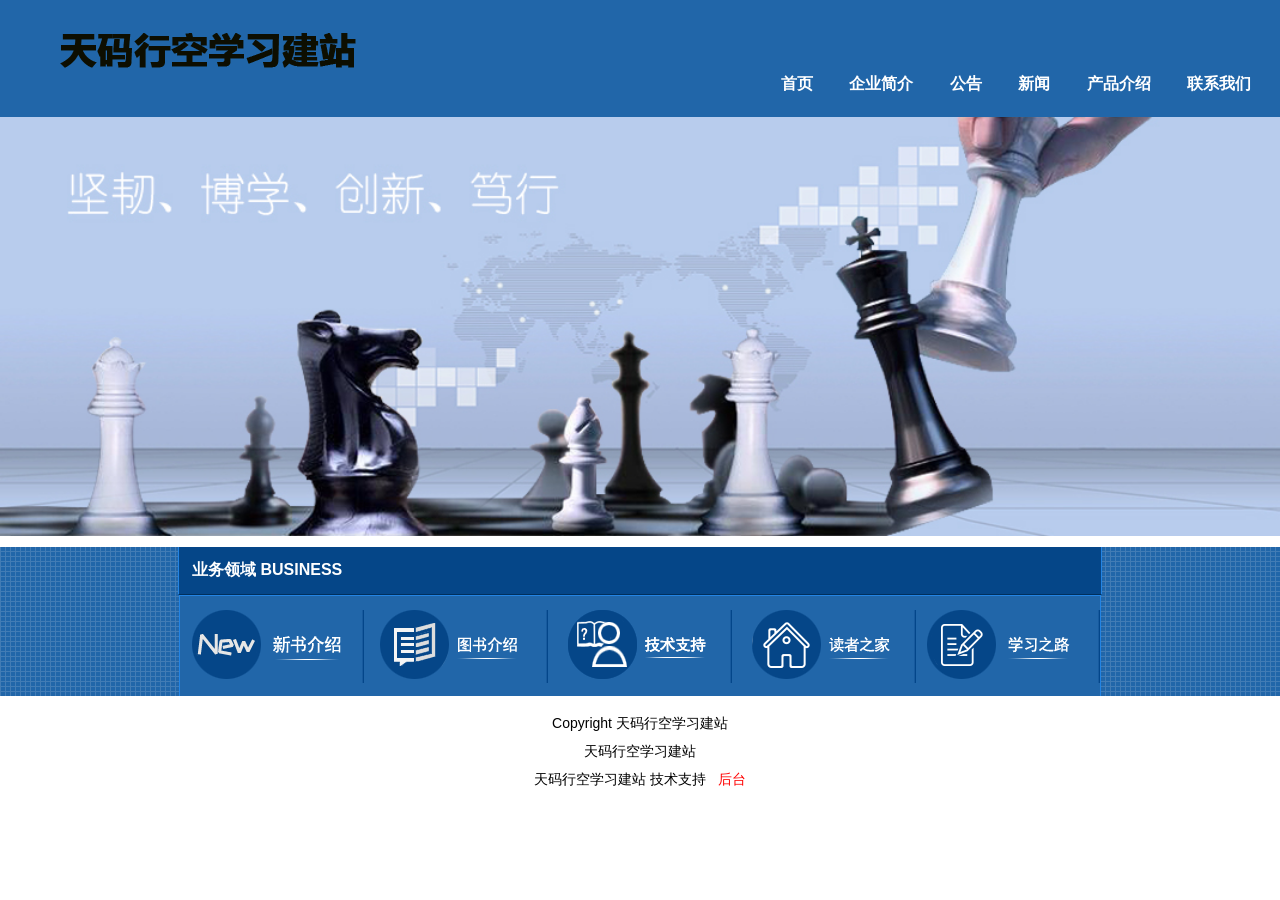
<file: web/index.html>
<!DOCTYPE html PUBLIC "-//W3C//DTD HTML 4.01 Transitional//EN" "http://www.w3.org/TR/html4/loose.dtd">
<html>
<head>
<meta http-equiv="Content-Type" content="text/html; charset=GBK">
<title>�����п�ѧϰ��վ</title>
<script>
window.location.href="front/index.html"; 
</script>
</head>
<body>
</body>
</html>
</file>
<file: web/front/css/style.css>
/*

*/
/* reset */
html,body,div,span,applet,object,iframe,h1,h2,h3,h4,h5,h6,p,blockquote,pre,a,abbr,acronym,address,big,cite,code,del,dfn,em,img,ins,kbd,q,s,samp,small,strike,strong,sub,sup,tt,var,b,u,i,dl,dt,dd,ol,nav ul,nav li,fieldset,form,label,legend,table,caption,tbody,tfoot,thead,tr,th,td,article,aside,canvas,details,embed,figure,figcaption,footer,header,hgroup,menu,nav,output,ruby,section,summary,time,mark,audio,video {
	margin: 0;
	padding: 0;
	border: 0;
	font-size: 100%;
	font: inherit;
	vertical-align: baseline;
}

article, aside, details, figcaption, figure,footer, header, hgroup, menu, nav, section {
	display: block;
}

ol,ul {
	list-style: none;
	margin: 0;
	padding: 0;
}

blockquote,q {
	quotes: none;
}

blockquote:before,blockquote:after,q:before,q:after {
	content: '';
	content: none;
}

table {
	border-collapse: collapse;
	border-spacing: 0;
}
/* start editing from here */
a {
	text-decoration: none;
}

.txt-rt {
	text-align: right;
}/* text align right */
.txt-lt {
	text-align: left;
}/* text align left */
.txt-center {
	text-align: center;
}/* text align center */
.float-rt {
	float: right;
}/* float right */
.float-lt {
	float: left;
}/* float left */
.clear {
	clear: both;
}/* clear float */
.pos-relative {
	position: relative;
}/* Position Relative */
.pos-absolute {
	position: absolute;
}/* Position Absolute */
.vertical-base {
	vertical-align: baseline;
}/* vertical align baseline */
.vertical-top {
	vertical-align: top;
}/* vertical align top */
.underline {
	padding-bottom: 5px;
	border-bottom: 1px solid #eee;
	margin: 0 0 20px 0;
}/* Add 5px bottom padding and a underline */
nav.vertical ul li {
	display: block;
}/* vertical menu */
nav.horizontal ul li {
	display: inline-block;
}/* horizontal menu */
img {
	max-width: 100%;
}
/*end reset*/

body {
	font-family: "HelveticaNeue", "Helvetica Neue", Helvetica, Arial, sans-serif, sans-serif;
	font-size: 100%;
	background: #ffffff;
	overflow-x: hidden;
}

.wrap {
	margin: 0 auto;
	width: 90%;
}

.bgStyle {
	background: #2166a9;
	margin: 0 auto;
    
}

.header {
	padding: 2% 5%;
}

.logo {
	float: left;
}

.cssmenu {
	float: right;
}

.cssmenu ul {
	position: relative;
	top: 30px;
}

.cssmenu > ul > li {
	display: inline-block;
	position: relative;
	font-weight: bold;
}

.cssmenu > ul > li.active a {
	color: #fff;
}

.cssmenu > ul > li  img {
	vertical-align: middle;
}

.cssmenu > ul > li > a {
	font-family: "HelveticaNeue", "Helvetica Neue", Helvetica, Arial, sans-serif, sans-serif;
	text-transform: uppercase;
	display: block;
	font-size: 16px;
	color: #fff;
	line-height: 1.8em;
	padding: 14px 15px;
	-webkit-transition: 0.9s;
	-moz-transition: 0.9s;
	-o-transition: 0.9s;
	transition: 0.9s;
}

.cssmenu > ul > li > a:hover {
	color: #2166s9;
}




.cssmenu > ul ul > li {
	position: relative;
}

.cssmenu ul ul a {
	border-bottom: 1px solid rgb(34, 33, 33);
	text-transform: uppercase;
	font-family: "HelveticaNeue", "Helvetica Neue", Helvetica, Arial, sans-serif, sans-serif;
	color: #ffffff;
	font-size: 14px;
	background: #000000;
	padding: 12px;
	display: block;
	-webkit-transition: 0.9s;
	-moz-transition: 0.9s;
	-o-transition: 0.9s;
	transition: 0.9s;
}

.cssmenu ul ul a:hover {
	background-color: #f0f0f0;
}

.cssmenu ul ul ul {
	visibility: hidden;
	opacity: 0;
	position: absolute;
	top: -16px;
	left: 206px;
	padding: 8px;
	background-color: #fafafa;
	text-align: left;
	width: 160px;
	-webkit-transition: all .3s;
	-moz-transition: all .3s;
	-o-transition: all .3s;
	transition: all .3s;
}

.cssmenu ul ul > li:hover > ul {
	opacity: 1;
	left: 190px;
	visibility: visible;
}

.cssmenu ul ul a:hover {
	background: #FFFFFF;
	color: #000000;
}

/* display with 1024px  */
.top-nav {
	display: none;
}

.clearfix {
	height: 40px;
	font-size: 11pt;
	position: absolute;
	z-index: 9999;
	right: 0;
}

.clearfix ul {
	padding: 0;
	margin: 0 auto;
	background: #f0f0f0;
}

.clearfix li {
	display: block;
}

.clearfix a {
	color: #555;
	font-size: 16px;
	text-transform: uppercase;
	display: block;
	width: 100%;
	padding: 0 10px;
	text-align: left;
	text-decoration: none;
	line-height: 90px;
	-webkit-transition: all 0.3s ease-out;
	-moz-transition: all 0.3s ease-out;
	-ms-transition: all 0.3s ease-out;
	-o-transition: all 0.3s ease-out;
	transition: all 0.3s ease-out;
}

.clearfix li a {
	border-bottom: 1px solid rgba(90, 85, 73, 0.17);
	box-sizing: border-box;
	-moz-box-sizing: border-box;
	-webkit-box-sizing: border-box;
}

.clearfix li:last-child a {
	border-right: 0;
}

.clearfix a:hover,.clearfix a:active {
	background: #2166a9;
	color: #ffffff;
}

#pull {
	font-size: 20px;
	display: block;
	width: 100%;
	position: relative;
	color: #2166a9;
	background-color: #2166a9;
}

#pull:after {
	background: url('../img/nav-icon.png')no-repeat;
	width: 30px;
	content: "";
	width: 30px;
	height: 30px;
	display: inline-block;
	position: absolute;
	right: 5px;
	top: 17px;
}
/* start main */
.main_bg {
	background: url(../img/bg.png) repeat #2166a9;
}

.grids{
	padding: 1.5% 0;
	text-align: center;
	background: #2166a9;
	margin: 0 auto;
	border: 1px solid #2384e4;
	border-bottom: none;
}

.grid_1 {
	display: block;
	float: left;
	width: 20%;
	background: url(../img/right.jpg) no-repeat right;
}

.grid_1:first-child {
	margin-left: 0;
}

.images_1_of_3 {
	width: 20%;
	background: url(../img/right.jpg) no-repeat right;
}

.business {
	width: 70%;
	padding: 1% 1%;
	margin: 0 auto;
	background: #054688;
	color: #fff;
	font-weight: bold;
	border-left: 1px solid #2384e4;
	border-right: 1px solid #2384e4;
	border-bottom: 1px solid #002f5c;
}

.address {
	color:white;
	text-align: center;
	padding: 1% 0;
	margin: 0 auto;
	line-height: 2em;
	font-size: 14px;
	width: 90%;
}

.address a:visited{
	color:#FEF314
}

.contact {
	padding: 4% 2%;
}

.map {
	margin: 2% 0;
}


/*技术支持*/
.footer {
	width: 1024px;
	position: relative;
	left: 50%;
	margin-left: -512px;
	padding: 8px 0 15px 0;
}

.gulid {
	width: 600px;
	position: relative;
	left: 50%;
	margin-left: -300px;
	padding-top: 20px;
}

.gulid p {
	text-align: center;
	line-height: 26px;
}

.w_72 {
	width: 72%;
}


/***** Media Quries *****/


@media only screen and (max-width: 1920px) {
	.header {
		padding: 2% 12%;
	}
}

@media only screen and (max-width: 1680px) {
	.header {
		padding: 2% 8%;
	}
}

@media only screen and (max-width: 1440px) {
	.header {
		padding: 2% 2%;
	}
}

@media only screen and (max-width: 1366px) {
	.header {
		padding: 2% 2%;
	}

	.wrap {
		width: 85%;
	}

	#fwslider .title {
		margin-left: 8%;
	}

	#fwslider .description {
		margin-left: 8%;
	}

	.image_grid {
		width: 21.333%;
	}

	.grids_1_of_3 img {
		max-width: 80%;
	}

	.w_72 {
		width: 72%;
	}
}

@media only screen and (max-width: 1280px) {
	.header {
		padding: 2% 1%;
	}

	.wrap {
		width: 85%;
	}

	.cssmenu > ul > li > a {
		padding: 14px 16px;
	}

	.w_72 {
		width: 72%;
	}
}

@media only screen and (min-width: 1024px) {
	.pull-icon {
		display: none;
	}
}

@media only screen and (max-width: 1024px) {
	.wrap {
		width: 95%;
	}

	.cssmenu > ul > li > a {
		padding: 14px 10px;
	}

	.grids_1_of_3 img {
		max-width: 90%;
	}

	.show img {
		max-width: 100%;
	}

	.new-nav {
		position: absolute;
		right: 0;
		width: 20%;
		height: 100%;
		overflow: hidden;
		z-index: 105;
		transform-origin: 0px 0px 0px;
		opacity: 1;
		transform: scale(1, 1);
	}

	.cssmenu {
		display: none;
	}

	.logo {
		text-align: left;
		position: relative;
	}

	.logo img {
		max-width: 80%;
	}

	.pull-icon {
		float: right;
		display: block;
	}

	.move-slide {
		overflow: hidden;
		position: relative;
		animation: move-slide .5s 1 ease;
		-webkit-animation: move-slide .5s 1 ease;
	}

	.body-slide {
		height: 100%;
	}

	.w_72 {
		width: 100%;
	}

	.business {
		width: 97.8%;
	}

	.clearfix a {
		line-height: 60px;
	}
}

@media only screen and (max-width: 800px) {
	.wrap {
		width: 95%;
	}

	.cssmenu {
		float: none;
		text-align: center
	}

	.grids_1_of_3 img {
		max-width: 80%;
	}

	.show img {
		max-width: 100%;
	}

	.business {
		width: 70%;
		padding: 1% 1%;
		background: #054688;
		color: #fff;
		font-weight: bold;
	}

	.images_1_of_3 {
		width: 40%;
		background: none;
		padding-left: 10%;
		text-align: left;
		padding-top: 3%;
	}

	.w_72 {
		width: 72%;
	}

	.clearfix a {
		line-height: 60px;
	}

	.new-nav {
		position: absolute;
		width: 20%;
	}
}

@media only screen and (max-width: 640px) {
	.wrap {
		width: 95%;
	}

	.grid_1_of_3 {
		margin-left: 0%;
	}

	.main_bg {
		background: url(../img/bg.png) repeat #2166a9;
	}

	.grids_1_of_3 img {
		max-width: 100%;
		padding: 3% 0;
	}

	.w_72 {
		width: 72%;
	}

	.images_1_of_3 {
		width: 40%;
		background: none;
		padding-left: 7%;
		text-align: left;
	}

	.logo img {
		max-width: 80%;
	}

	#pull:after {
		position: absolute;
		top: 14px;
	}

	.clearfix a {
		line-height: 50px;
	}

	.new-nav {
		position: absolute;
		width: 30%;
	}
}

@media only screen and (max-width: 480px) {
	.wrap {
		width: 95%;
	}

	.business {
		width: 97%;
	}

	.main_bg {
		background: #2166a9;
	}

	.pull-icon {
		float: none;
		display: block;
	}

	.w_72 {
		width: 100%;
	}

	.clearfix a {
		line-height: 40px;
	}

	.logo img {
		max-width: 65%;
	}

	#pull:after {
		position: absolute;
		top: 8px;
	}

	.new-nav {
		position: absolute;
		width: 40%;
	}
}

@media only screen and (max-width: 320px) {
	.wrap {
		width: 95%;
	}

	.grids_1_of_3 {
		border: none;
		border-bottom: 1px solid #2384e4;
	}

	.grids_1_of_3 img {
		max-width: 100%;
	}

	.clearfix a {
		line-height: 30px;
	}

	.logo img {
		max-width: 60%;
	}

	.new-nav {
		position: absolute;
		width: 45%;
	}
}

@media only screen and (max-width: 280px) {
}

body {
	font-family: "HelveticaNeue", "Helvetica Neue", Helvetica, Arial, sans-serif, sans-serif;
	font-size: 100%;
	background: #ffffff;
	overflow-x: hidden;
}
/* ------------------------------- Slider Styles ------------------------------- */

#fwslider {
	position: relative;
	width: 100%;
}

#fwslider .slide {
	display: none;
	position: absolute;
	top: 0;
	left: 0;
	z-index: 0;
	width: 100%;
}

#fwslider .slide img {
	width: 100%;
}

#fwslider .slidePrev {
	background: #ddd;
	width: 50px;
	height: 50px;
	position: absolute;
	top: 50%;
	left: -50px;
	opacity: 0.5;
	z-index: 10;
}

#fwslider .slidePrev span {
	background-image: url("../img/arrows.png");
	width: 45px;
	height: 45px;
	float: left;
	background-position: -10% 50%;
	background-repeat: no-repeat;
	cursor: pointer;
}

#fwslider .slideNext {
	background: #ddd;
	width: 50px;
	height: 50px;
	position: absolute;
	top: 50%;
	right: -50px;
	opacity: 0.5;
	z-index: 10;
}

#fwslider .slideNext span {
	background-image: url("../img/arrows.png");
	width: 45px;
	height: 45px;
	float: left;
	background-position: 90% 50%;
	background-repeat: no-repeat;
	cursor: pointer;
}

#fwslider .timers {
	position: absolute;
	bottom: 15px;
	right: 0;
	z-index: 3;
}

#fwslider .timer {
	height: 4px;
	width: 40px;
	background-color: #000;
	float: left;
	margin-right: 10px;
}

#fwslider .progress {
	height: 4px;
	width: 0%;
	background-color: #FC3;
	float: left;
}

/* ------------------------------- 4. Media Query Max Width 1300, Min Width 720 ------------------------------- */
@media only screen and (min-width:720px) and (max-width: 1300px) {

	#fwslider .title {
		font-size: 26px;
	}
}

/* ------------------------------- 5. Media Query Max Width 719 ------------------------------- */

@media only screen and (max-width:719px) {

	#fwslider .timers {
		display: none;
	}
}

@charset "GBK";
/* CSS Document */

img{
	max-width:100%;
	}
/*二级页样式*/
.second_banner{
	text-align:center;
	background:url(../img/bg2.jpg) repeat-x;
}

.second_banner_img{
	width:1024px;
	heigth:253px;
	position:relative;
	left:50%;
	margin-left:-512px;
}
.container{
	width:1024px;
	position:relative;
	left:50%;
	margin-left:-512px;
	margin-top:35px;
	overflow: hidden;
}
.left{
	float:left;
	}
.menu li{
	width:187px;
	border-bottom:1px solid #ccc;
	line-height:42px;
	text-align:center;
	vertical-align:middle;
	}
.menu li a{
	color:#333;
	font-size:16px;
	display:block;
	}
.menu li a:hover{
	background:#2166a9;
	color:#fff;
}
.menu_title{
	width:145px;
	height:55px;
	border-bottom:1px solid #ccc;
	color:#2166a9;
	font-size:24px;
	background:url(../img/icon.png) no-repeat 10px;
	padding-left:42px;
}
.menu_title span{
	font-size:12px; 
	color:#333;
}
#tab li.active a{
	background: #2166a9;
	text-decoration: none;
	color: #fff;
	font-size:16px; 	
	display:block;	
}

.menu_culture li{
	width:187px;
	border-bottom:1px solid #ccc;
	line-height:42px;
	text-align:center;
	vertical-align:middle;
	}
.menu_culture li a{
	color:#333;
	font-size:16px;
	display:block;
	}
.menu_culture li a:hover{
	background:#2166a9;
	color:#fff;
}
.menu_plan li{
	width:187px;
	border-bottom:1px solid #ccc;
	line-height:42px;
	text-align:center;
	vertical-align:middle;
	}
.menu_plan li a{
	color:#333;
	font-size:16px;
	display:block;
	}
.menu_plan li a:hover{
	background:#2166a9;
	color:#fff;
}



.location{
	width:795px;
	height:42px;
	float:left;
	border-bottom:5px solid #d3d3d3;
}
.location span{
	float:right;
	line-height:45px;
	font-size:14px;
}
.location a {
	color:#333;
	
	}
.location a:hover {
	color:#2166a9;
}
/*合作伙伴和核心竞争优势*/
.location1{
	width:1024px;
	height:42px;
	float:left;
	border-bottom:5px solid #d3d3d3;
}
.location1 span{
	float:right;
	line-height:45px;
	font-size:14px;
}
.location1 a {
	color:#333;
	
	}
.location1 a:hover {
	color:#2166a9;
}
.brief{
	border-bottom:5px solid #2166a9;
	line-height:42px;
	color:#2166a9;
	font-size:28px;
	width:112px;
	float:left;
}

p{	
	text-indent:34px;
	font-size:16px;
	text-align:justify;/*firefox*/
	text-justify:inter-ideograph;/*ie*/
	-ms-text-justify: inter-ideograph;
}
.right{
	width:795px;
	margin-left:40px;
	float:left;
}
.mr_30{
	margin-right:30px;
}
.mt_38{
	margin-top:38px;
}
.bottom{
	margin-top:50px;
	background:#2166a9;
}
.gulid p{
	color:#fff;
	font-size:14px;
}

.width_170{
	width:170px;
}

.dis-n{ 
	display: none;
}




table td{
    border: 1px solid #e9e9e9;
}
.tt_bg{
	background:#2166a9;
	color:#fff;
}
.contact{
	width:758px;
	margin:80px auto 40px;
	
}
.contact td{
	border: 1px solid #e9e9e9;
}
.ct_bg{
	background:#f8f8f8;
}



h1{
	text-align:center;
}
h2{
	font-size:18px;
}

.bullet-span-300 {
    display: block;
    float: left;
    width: 100%;
    text-align: left;
    margin-left: 30px;
}
.c_content{
	width:1024px; 
	float:left;
}
.content_main{
	 font-size:14px; 
	 line-height:36px; 
	 margin:2% 0;
}

/*资质证书和职工之家*/
.exploreSiteFullPane a{ 
	text-decoration:none;
}
.exploreSiteFullPane { 
	padding: 5px; margin-top:20px;
}
.explorePane { 
	width: 48%; 
	float: left; 
	padding: 1%; 
	text-align: center; 
	text-decoration:none; 
}
.explorePane.middle { 
	border-left: 1px solid #DDD; 
	border-right: 1px solid #DDD; 
}
.explorePane:active .i-pane, .explorePane:focus .i-pane, .explorePane:hover .i-pane, .explorePane.active .i-pane { 
	background-color: #233241; 
}

.explorePane1 { 
	width: 31%; 
	float: left; 
	padding: 1%; 
	text-align: center; 
	text-decoration:none; 
}
.product a{
	float: left;
}
.product img{
	border: 2px gray solid ;
	height: 200px;
	witdh:150px;
	display: block;
	margin: 20px 20px 10px 20px;

}
.product span{
	margin-left: 20px;
	display: block;

}
</file>
